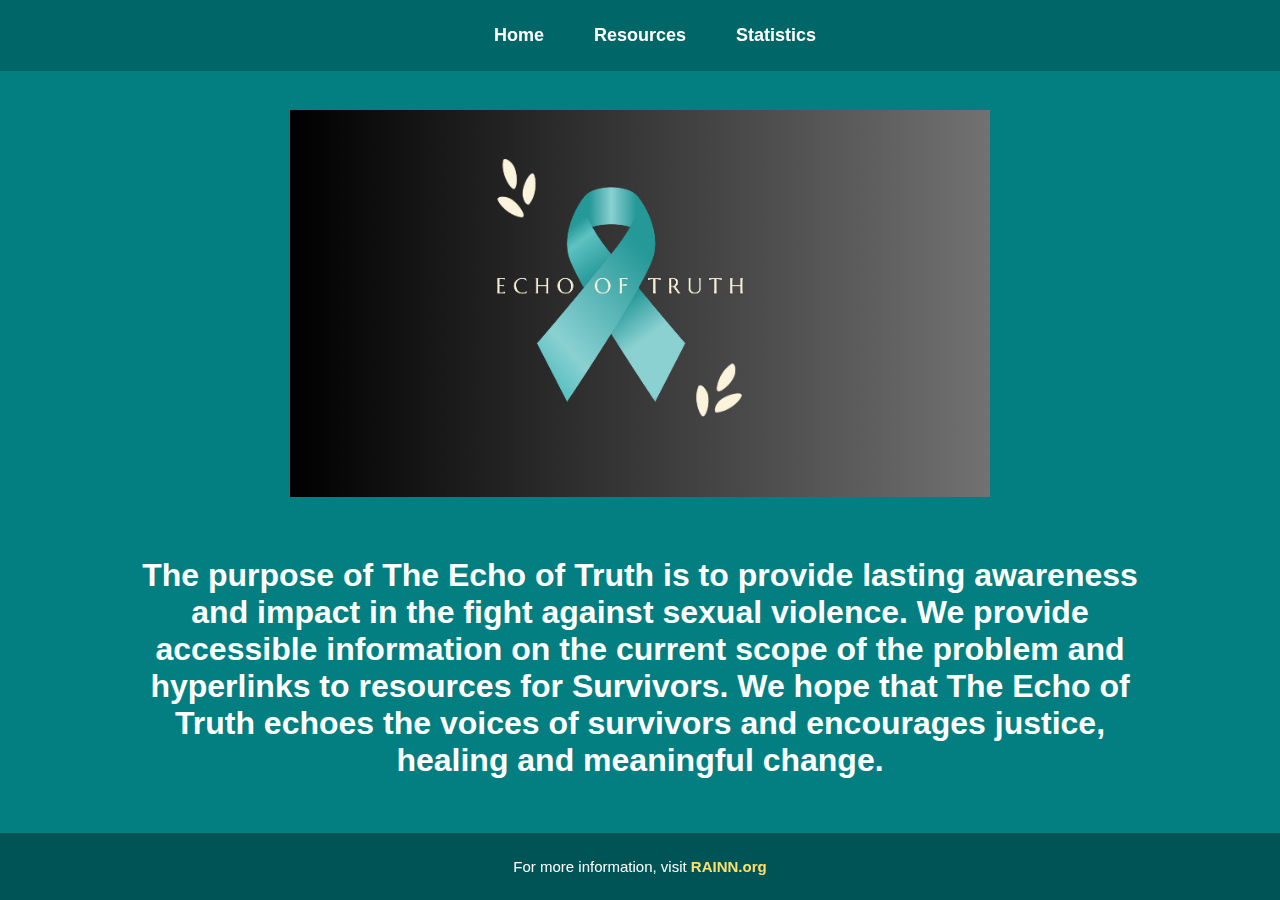
<file: index.html>
<!DOCTYPE html>
<html lang="en">
<head>
    <link rel="stylesheet" href="styles.css">
    
</head>

<body>
    <!-- Navigation Bar -->
    <div class="navbar">
        <a href="/index.html">Home</a>
        <a href="/resources.html">Resources</a>
        <a href="/stats.html">Statistics</a>
    </div>

    <!-- Home Section -->
    <div class="container" id="home">
        <img src="images/7.jpeg" alt="Awareness Ribbon" class="ribbon">
        <h1>
            The purpose of The Echo of Truth is to provide lasting awareness and impact in the fight
            against sexual violence. We provide accessible information on the current scope of the problem
            and hyperlinks to resources for Survivors. We hope that The Echo of Truth echoes the voices of survivors
            and encourages justice, healing and meaningful change.
        </h1>
    </div>
    
    <div class="container" id="gap"></div>

    <!-- Footer -->
    <div class="footer">
        <p>For more information, visit <a href="https://www.rainn.org">RAINN.org</a></p>
    </div>
</body>
</html>
</file>
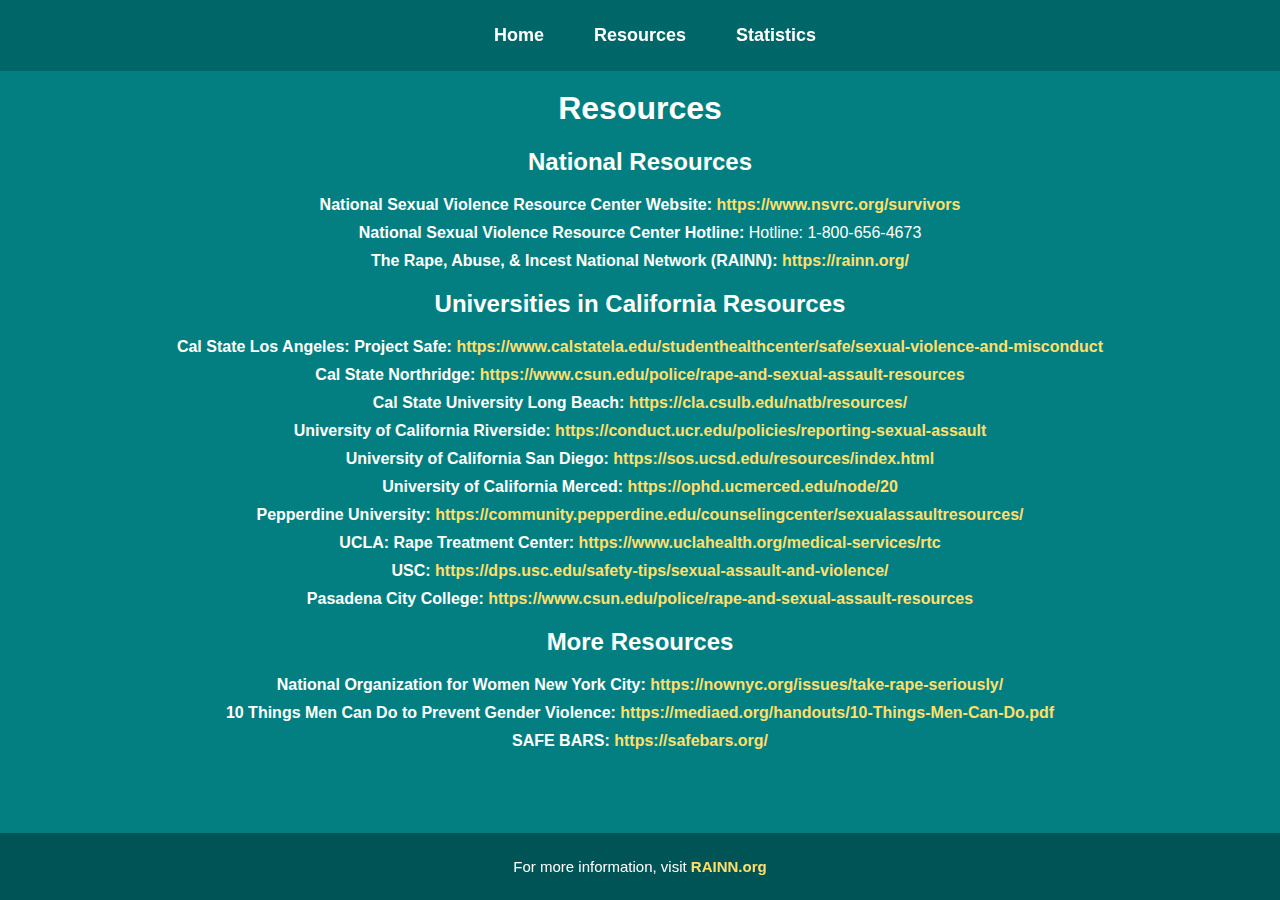
<file: resources.html>
<!DOCTYPE html>
<html lang="en">
<head>
    <link rel="stylesheet" href="styles.css">
    
    <style>
        ul {
            list-style-type: none; /* Remove default bullet points */
            padding: 0;
        }
        
        li {
            margin-bottom: 10px; /* Add gap between each line */
        }

        a:hover {
            text-decoration: underline; /* Underline on hover */
        }
    </style>
</head>

<body>
    <!-- Navigation Bar -->
    <div class="navbar">
        <a href="/index.html">Home</a>
        <a href="/resources.html">Resources</a>
        <a href="/stats.html">Statistics</a>
    </div>

    <!-- Resources Section -->
    <div class="container" id="resources">
        <h1>Resources</h1>
        
        <!-- National Resources -->
        <h2>National Resources</h2>
        <ul>
            <li><strong>National Sexual Violence Resource Center Website:</strong> <a href="https://www.nsvrc.org/survivors" target="_blank">https://www.nsvrc.org/survivors</a></li>
            <li><strong>National Sexual Violence Resource Center Hotline:</strong> Hotline: 1-800-656-4673</li>
            <li><strong>The Rape, Abuse, & Incest National Network (RAINN):</strong> <a href="https://rainn.org/" target="_blank">https://rainn.org/</a></li>
        </ul>

        <!-- California University Resources -->
        <h2>Universities in California Resources</h2>
        <ul>
            <li><strong>Cal State Los Angeles: Project Safe:</strong> <a href="https://www.calstatela.edu/studenthealthcenter/safe/sexual-violence-and-misconduct" target="_blank">https://www.calstatela.edu/studenthealthcenter/safe/sexual-violence-and-misconduct</a></li>
            <li><strong>Cal State Northridge:</strong> <a href="https://www.csun.edu/police/rape-and-sexual-assault-resources" target="_blank">https://www.csun.edu/police/rape-and-sexual-assault-resources</a></li>
            <li><strong>Cal State University Long Beach:</strong> <a href="https://cla.csulb.edu/natb/resources/" target="_blank">https://cla.csulb.edu/natb/resources/</a></li>
            <li><strong>University of California Riverside:</strong> <a href="https://conduct.ucr.edu/policies/reporting-sexual-assault" target="_blank">https://conduct.ucr.edu/policies/reporting-sexual-assault</a></li>
            <li><strong>University of California San Diego:</strong> <a href="https://sos.ucsd.edu/resources/index.html" target="_blank">https://sos.ucsd.edu/resources/index.html</a></li>
            <li><strong>University of California Merced:</strong> <a href="https://ophd.ucmerced.edu/node/20" target="_blank">https://ophd.ucmerced.edu/node/20</a></li>
            <li><strong>Pepperdine University:</strong> <a href="https://community.pepperdine.edu/counselingcenter/sexualassaultresources/" target="_blank">https://community.pepperdine.edu/counselingcenter/sexualassaultresources/</a></li>
            <li><strong>UCLA: Rape Treatment Center:</strong> <a href="https://www.uclahealth.org/medical-services/rtc" target="_blank">https://www.uclahealth.org/medical-services/rtc</a></li>
            <li><strong>USC:</strong> <a href="https://dps.usc.edu/safety-tips/sexual-assault-and-violence/" target="_blank">https://dps.usc.edu/safety-tips/sexual-assault-and-violence/</a></li>
            <li><strong>Pasadena City College:</strong> <a href="https://www.csun.edu/police/rape-and-sexual-assault-resources" target="_blank">https://www.csun.edu/police/rape-and-sexual-assault-resources</a></li>
        </ul>

        <!-- More Resources -->
        <h2>More Resources</h2>
        <ul>
            <li><strong>National Organization for Women New York City:</strong> <a href="https://nownyc.org/issues/take-rape-seriously/" target="_blank">https://nownyc.org/issues/take-rape-seriously/</a></li>
            <li><strong>10 Things Men Can Do to Prevent Gender Violence:</strong> <a href="https://mediaed.org/handouts/10-Things-Men-Can-Do.pdf" target="_blank">https://mediaed.org/handouts/10-Things-Men-Can-Do.pdf</a></li>
            <li><strong>SAFE BARS:</strong> <a href="https://safebars.org/" target="_blank">https://safebars.org/</a></li>
        </ul>
    </div>

    <div class="container" id="gap"></div>

    <!-- Footer -->
    <div class="footer">
        <p>For more information, visit <a href="https://www.rainn.org" target="_blank">RAINN.org</a></p>
    </div>

</body>
</html>
</file>
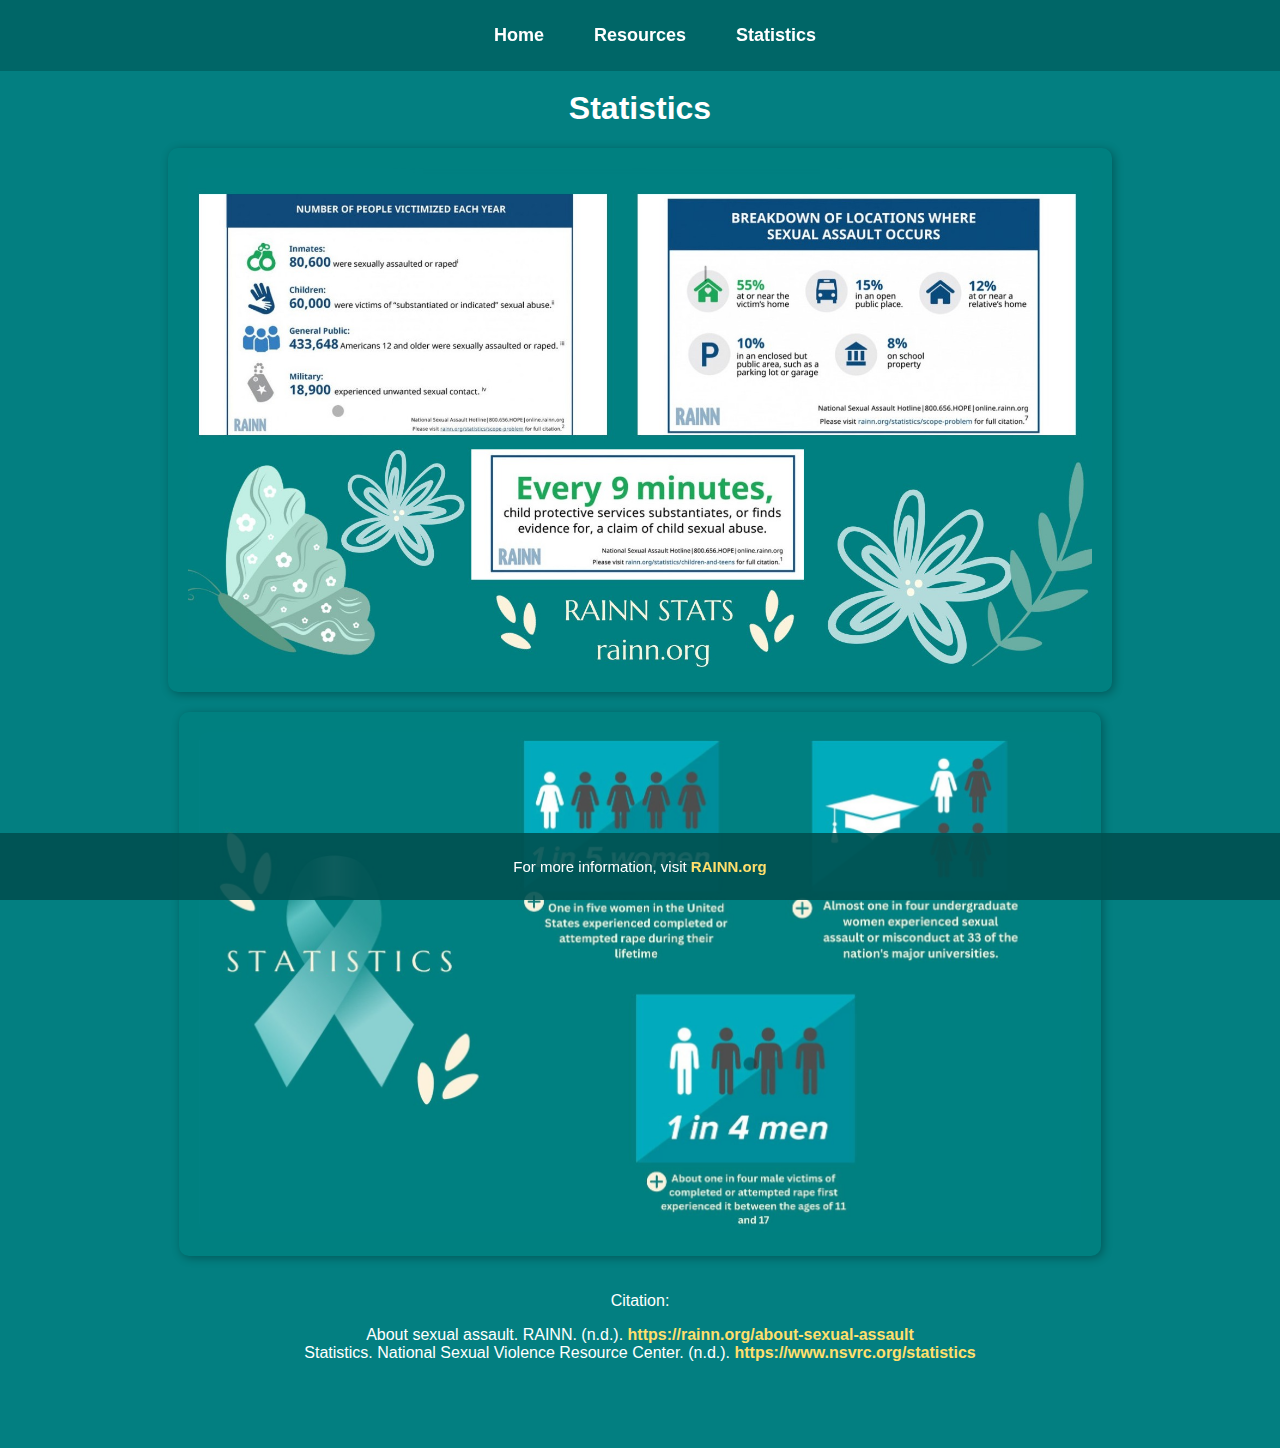
<file: stats.html>
<!DOCTYPE html>
<html lang="en">
<head>
    <link rel="stylesheet" href="styles.css">
    
</head>

<body>
    <!-- Navigation Bar -->
    <div class="navbar">
        <a href="/index.html">Home</a>
        <a href="/resources.html">Resources</a>
        <a href="/stats.html">Statistics</a>
    </div>
    
    <!-- Statistics Section -->
    <div class="container" id="statistics">
        <h1>Statistics</h1>
        <div class="stats">
            <div class="stat-box">
                <img src="images/1.jpeg" alt="Statistic 1">
            </div>
            <div class="stat-box">
                <img src="images/2.jpeg" alt="Statistic 2">
            </div>
        </div>
    </div>

    <!-- Citation Section -->
    <div>
        <p>Citation:</p>
        <p>
            About sexual assault. RAINN. (n.d.). <a href="https://rainn.org/about-sexual-assault">https://rainn.org/about-sexual-assault</a><br>
            Statistics. National Sexual Violence Resource Center. (n.d.). <a href="https://www.nsvrc.org/statistics">https://www.nsvrc.org/statistics</a>
        </p>
    </div>

    <!-- Gap Section -->
    <div class="container" id="gap"></div>

    <!-- Footer -->
    <div class="footer">
        <p>For more information, visit <a href="https://www.rainn.org">RAINN.org</a></p>
    </div>

</body>
</html>
</file>
<file: styles.css>
body {
    font-family: Arial, sans-serif;
    background-color: #037f81;
    color: white;
    text-align: center;
    margin: 0;
    padding: 0;
}

h1 {
    margin-top: 40px;
}


/* Navigation Bar */
.navbar {
    background-color: rgba(0, 100, 100, 0.9);
    padding: 15px;
    position: fixed;
    top: 0;
    width: 100%;
    z-index: 1000;
    display: flex;
    justify-content: center;
    gap: 20px;
}

.navbar a {
    color: white;
    text-decoration: none;
    font-size: 18px;
    padding: 10px 15px;
    border-radius: 5px;
    transition: background 0.3s;
}

.navbar a:hover {
    background: #008080;
}

.container {
    width: 80%;
    margin: auto;
    padding: 50px 20px 20px;
}

.container:last-of-type {
    margin-bottom: 150px;
}

.ribbon {
    width: 100%;  /* Make the ribbon take up 100% of the width */
    max-width: 700px;  /* Maximum width of 700px */
    height: auto;
    margin: 60px auto;
    display: block;
    object-fit: cover;
}
.stats {
    display: flex;
    flex-wrap: wrap;
    justify-content: center;
    gap: 20px;
    margin-top: 10px;
}

.stat-box {
    background-color: #008080;
    padding: 20px;
    width: auto;
    border-radius: 10px;
    box-shadow: 2px 2px 10px rgba(0, 0, 0, 0.3);
    transition: transform 0.3s;
}

.stat-box:hover {
    transform: scale(1.05);
}

.stat-box img {
    width: 100%;
    height: auto;
    max-height: 500px;
    object-fit: cover;
    border-radius: 8px;
}

/* Footer */
.footer {
    background-color: rgba(0, 80, 80, 0.9);
    padding: 10px;
    font-size: 15px;
    position: fixed;
    bottom: 0;
    left: 0;
    right: 0;
    width: 100%;
    text-align: center;
    box-sizing: border-box;
}

a {
    color: #ffdf6c;
    text-decoration: none;
    font-weight: bold;
}

html {
    scroll-behavior: smooth;
}
</file>
